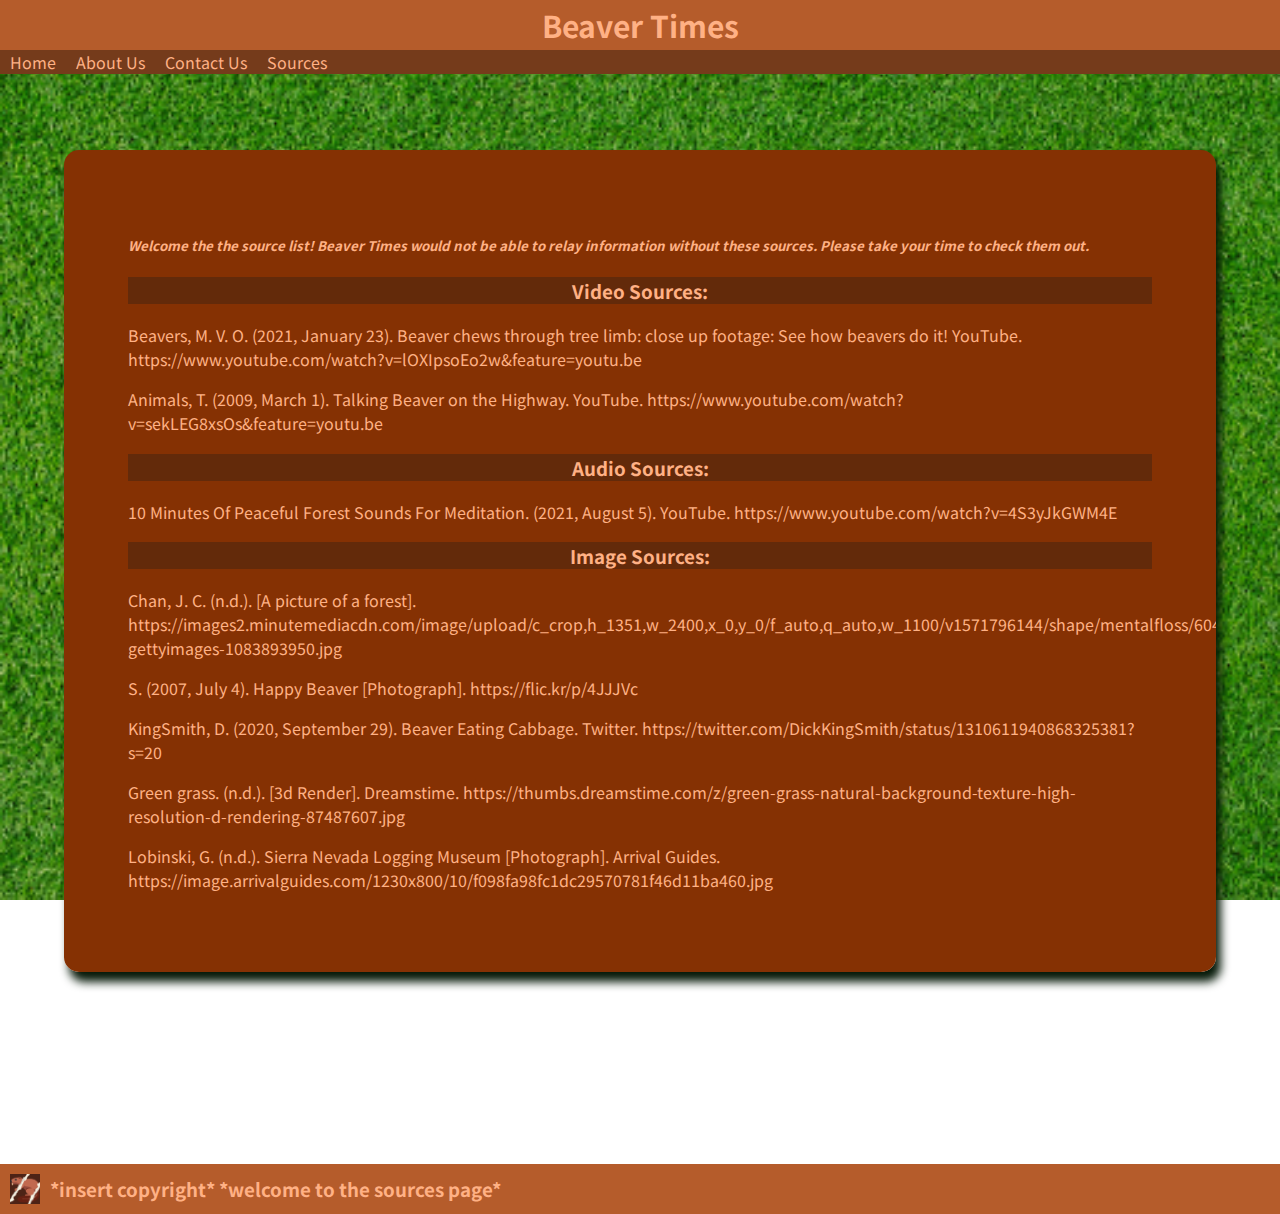
<file: htdocs/sources.html>
<!DOCTYPE html> 
<html>
	<head>
		<title> Beaver Times: Sources </title>
		<meta charset="UTF-8">
		<meta name = "author" content = "Laurice Lanto"> 
		<meta name = "keywords" content = "news, beaver, latest"> 
		<meta name = "created" content = "19-12-21"> 
		<meta name = "revised" content = "22-12-21">
		<link rel= "stylesheet" href = "../css/Sources.css"> 
		<link rel="preconnect" href="https://fonts.googleapis.com">
		<link rel="preconnect" href="https://fonts.gstatic.com" crossorigin>
		<link href="https://fonts.googleapis.com/css2?family=News+Cycle&family=Noto+Sans+JP:wght@300&display=swap" rel="stylesheet">
		<link rel="icon" type="image/png" href="../images/website-logo.png" >
	</head>
	
	<body>
		<div class="back-container">
			<img class="bg" src="../images/grass-background.jpg">
		</div>
		
		<header> 
			<h1> Beaver Times </h1>
					
				<ul id="navbar">
					<li><a href="../index.html"> Home </a></li>
					<li><a href=""> About Us </a></li>
					<li><a href=""> Contact Us </a></li>
					<li><a href=""> Sources </a></li>
				</ul>
		</header>
		
		<div class="filler1"> </div>
		
		<article>
			<h5> Welcome the the source list! Beaver Times would not be able to relay information without 
				 these sources. Please take your time to check them out. </h5>
				 
			<div> 
				<h3> Video Sources: </h3>
				<p> Beavers, M. V. O. (2021, January 23). Beaver chews through tree limb: close up footage: See how beavers do it! YouTube. https://www.youtube.com/watch?v=lOXIpsoEo2w&feature=youtu.be</p>
				<p> Animals, T. (2009, March 1). Talking Beaver on the Highway. YouTube. https://www.youtube.com/watch?v=sekLEG8xsOs&feature=youtu.be</p>
				
				<h3> Audio Sources: </h3>
				<p> 10 Minutes Of Peaceful Forest Sounds For Meditation. (2021, August 5). YouTube. https://www.youtube.com/watch?v=4S3yJkGWM4E</p>
				
				<h3> Image Sources: </h3>
				<p> Chan, J. C. (n.d.). [A picture of a forest]. https://images2.minutemediacdn.com/image/upload/c_crop,h_1351,w_2400,x_0,y_0/f_auto,q_auto,w_1100/v1571796144/shape/mentalfloss/604599-gettyimages-1083893950.jpg</p>
				<p> S. (2007, July 4). Happy Beaver [Photograph]. https://flic.kr/p/4JJJVc</p>
				<p>	KingSmith, D. (2020, September 29). Beaver Eating Cabbage. Twitter. https://twitter.com/DickKingSmith/status/1310611940868325381?s=20</p>
				<p>	Green grass. (n.d.). [3d Render]. Dreamstime. https://thumbs.dreamstime.com/z/green-grass-natural-background-texture-high-resolution-d-rendering-87487607.jpg</p>
				<p> Lobinski, G. (n.d.). Sierra Nevada Logging Museum [Photograph]. Arrival Guides. https://image.arrivalguides.com/1230x800/10/f098fa98fc1dc29570781f46d11ba460.jpg</p>
			</div>
		
		</article>
		
		<footer>
			<img src="../images/website-logo.png"> 
			<h3> *insert copyright* *welcome to the sources page* </h3>
			</footer>
			
	</body>
</html>
</file>
<file: css/Sources.css>
body{
	font-family: 'Noto Sans JP', sans-serif;
	color: #ffb185;
	margin: 0px;
}

.back-container{
	position: fixed;
	height: 100%;
	width: 100%;
	background-color: #4a270e;
	z-index: -100;
}

.bg{
	width: 100%;
	height: 100%;
	opacity: 0.8;
}

.filler1{
	width: 100%;
	height: 150px;
}

header{
	position: fixed;
	top: 0px;
	left: 0px;
	width: 100%;
	height: 50px;
	background-color: #b55c2b;
	text-align: center;
	z-index: 1000;
	
}

header > h1{
	position: relative;
	margin: 0px;
	font-size: 30px;
	vertical-align: center;
	line-height: 50px;
}

ul {
	list-style-type: none;
	margin: 0;
	padding: 0;
	background-color: #753b1b;
	overflow: hidden;
}
	
li{
	float: left;
	margin: 0px 10px;

}

a{
	color: #ffb185;
	text-decoration: none;
}

a:hover{
	background-color: #45260a;
}

.filler1{
	width: 100%;
	height: 150px;
}

article {
	background-color: #853103;
	width: 80%;
	margin-left: 5%;
	overflow-x: auto;
	padding: 5%;
	border-radius: 15px;
	box-shadow: 5px 10px 10px #071a09;
}

article > h5 {
	font-style: italic;
}


div > h3 {
	font-style: bold;
	background-color: #632a0a;
	text-align: center;
}

footer {
	clear: both;
	position: relative;
	bottom: 0px;
	left: 0px;
	width: 100%;
	height: 50px;
	background-color: #b55c2b;
	margin: 15% 0% 0% 0%;
}

footer > img{
	width: 30px;
	margin: 10px;
	float: left;
}

footer > h3 {
	vertical-align: middle;
	line-height: 50px;
}
</file>
